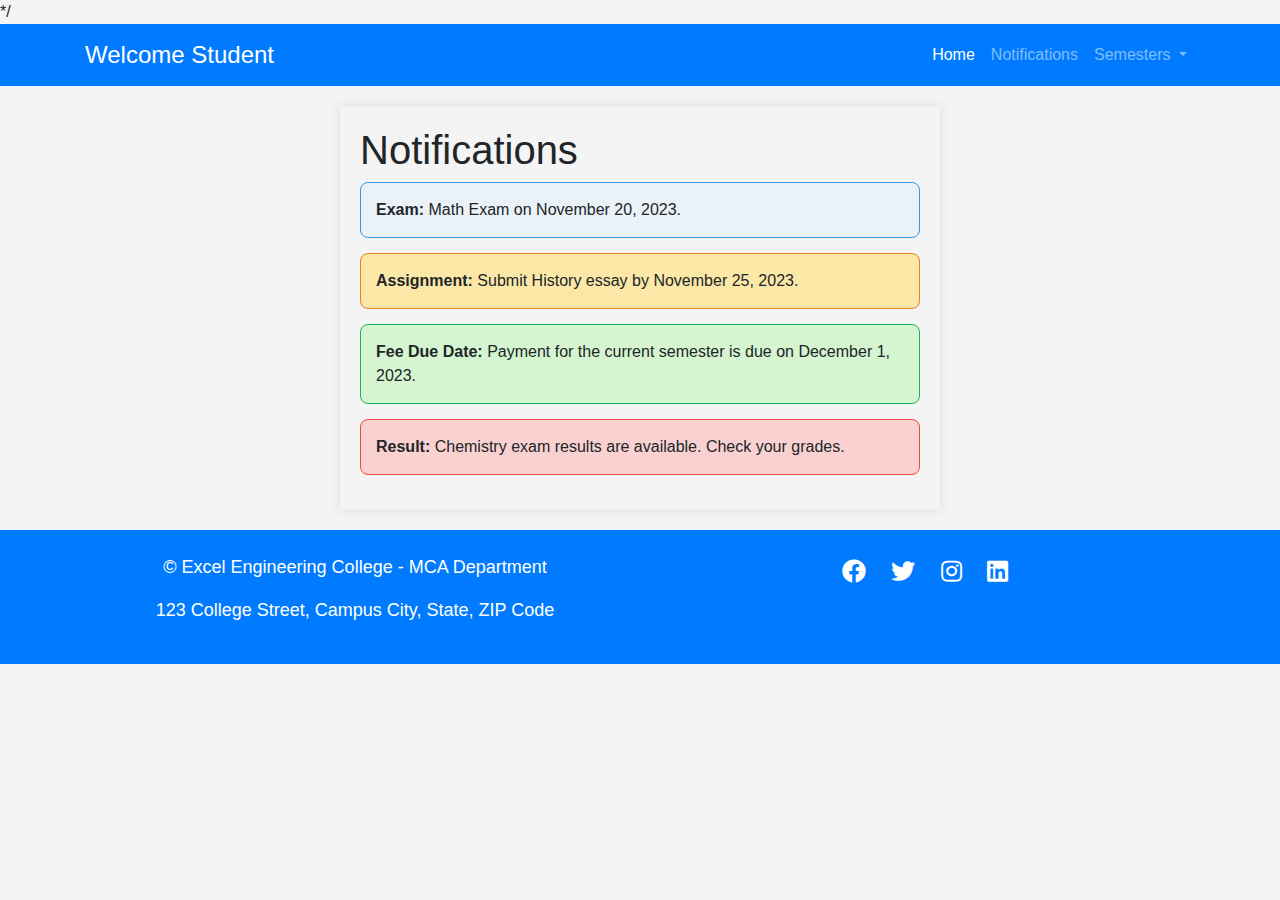
<file: Mini Project/notification.html>
<!DOCTYPE html>
<html lang="en">
<head>
    <meta charset="UTF-8">
    <meta name="viewport" content="width=device-width, initial-scale=1.0">
    <title>Notification Page</title>
    <link rel="stylesheet" href="https://maxcdn.bootstrapcdn.com/bootstrap/4.5.2/css/bootstrap.min.css">
    <!-- Add Font Awesome for download icons -->
    <link rel="stylesheet" href="https://cdnjs.cloudflare.com/ajax/libs/font-awesome/5.15.3/css/all.min.css">
    <style>/* styles.css */

        body {
            font-family: 'Arial', sans-serif;
            margin: 0;
            padding: 0;
            background-color: #f4f4f4;
        }
        
        #notifications {
            max-width: 600px;
            margin: 20px auto;
            padding: 20px;
            box-shadow: 0 0 10px rgba(0, 0, 0, 0.1);
        }
        
        .notification {
            margin-bottom: 15px;
            padding: 15px;
            border: 1px solid #ddd;
            border-radius: 8px;
            background-color: #fff;
            cursor: pointer;
            position: relative;
            overflow: hidden;
            transition: transform 0.3s ease-in-out;
        }
        
        .notification:hover {
            transform: scale(1.02);
        }
        
        .exam {
            border-color: #3498db;
            background-color: #eaf2f8;
        }
        
        .assignment {
            border-color: #e67e22;
            background-color: #fbe8a6;
        }
        
        .fee {
            border-color: #27ae60;
            background-color: #d4f5d0;
        }
        
        .result {
            border-color: #e74c3c;
            background-color: #f9d1d0;
        }
        
        /* Modal Styles */
        
        .modal {
            display: none;
            position: fixed;
            top: 0;
            left: 0;
            width: 100%;
            height: 100%;
            background-color: rgba(0, 0, 0, 0.5);
        }
        
        .modal-content {
            background-color: #fefefe;
            margin: 15% auto;
            padding: 20px;
            border: 1px solid #888;
            border-radius: 8px;
            width: 80%;
            position: relative;
        }
        
        .close {
            color: #aaa;
            float: right;
            font-size: 28px;
            font-weight: bold;
            cursor: pointer;
        }
        
        .close:hover {
            color: black;
        }
        
        /* Responsive Design */
        @media screen and (max-width: 600px) {
            #notifications {
                width: 90%;
            }
            .modal-content {
                width: 100%;
            }
        }
        

        /*stu_login.css */

        /* Navbar styles */
.navbar {
    background-color: #0073e6;
}

.navbar-brand {
    font-size: 24px;
}

/* Profile section styles */
.profile {
    background-color: #fff;
    padding: 20px;
    border: 1px solid #ddd;
    border-radius: 5px;
    box-shadow: 0 2px 5px rgba(0, 0, 0, 0.2);
}

.profile h2 {
    font-size: 24px;
    margin-bottom: 10px;
}

.profile p {
    font-size: 16px;
    margin-bottom: 5px;
}

/* Logout button styles */
#logout {
    background-color: #f44336;
    color: #fff;
    border: none;
    padding: 10px 20px;
    border-radius: 5px;
    cursor: pointer;
}

#logout:hover {
    background-color: #d32f2f;
}

/* Notifications section styles */
.notifications {
    background-color: #fff;
    padding: 20px;
    border: 1px solid #ddd;
    border-radius: 5px;
    box-shadow: 0 2px 5px rgba(0, 0, 0, 0.2);
}

.notifications h2 {
    font-size: 24px;
    margin-bottom: 10px;
}

/* Footer Styles */
footer {
    background-color: #0073e6;
    color: #fff;
    padding: 30px 0;
    font-size: 18px;
    text-align: center;
}

.social-media-icons a {
    font-size: 24px;
    margin: 0 10px;
    color: #fff;
    text-decoration: none;
    transition: color 0.3s;
}

.social-media-icons a:hover {
    color: #0056b3;
}


    </style>*/
</head>
<body>

    <!-- Navbar -->
    <nav class="navbar navbar-expand-lg navbar-dark bg-primary">
        <div class="container">
            <a class="navbar-brand" href="#">Welcome Student</a>
            <button class="navbar-toggler" type="button" data-toggle="collapse" data-target="#navbarNav" aria-controls="navbarNav" aria-expanded="false" aria-label="Toggle navigation">
                <span class="navbar-toggler-icon"></span>
            </button>
            <div class="collapse navbar-collapse" id="navbarNav">
                <ul class="navbar-nav ml-auto">
                    <li class="nav-item active">
                        <a class="nav-link" href="/stu_login.html">Home</a>
                    </li>
                    <li class="nav-item">
                        <a class="nav-link" href="/notification.html">Notifications</a>
                    </li>
                    <li class="nav-item dropdown">
                        <a class="nav-link dropdown-toggle" href="#" id="navbarDropdown" role="button" data-toggle="dropdown" aria-haspopup="true" aria-expanded="false">
                            Semesters
                        </a>
                        <div class="dropdown-menu" aria-labelledby="navbarDropdown">
                            <a class="dropdown-item" href="/semester1.html">Semester-1</a>
                            <a class="dropdown-item" href="#">Semester-2</a>
                            <a class="dropdown-item" href="#">Semester-3</a>
                            <a class="dropdown-item" href="#">Semester-4</a>
                        </div>
                    </li>
                </ul>
            </div>
        </div>
    </nav>
    
    
    <div id="notifications">
        <h1>Notifications</h1>
    
        <div class="notification exam" onclick="showDetails('Exam', 'Math Exam on November 20, 2023.')">
            <strong>Exam:</strong> Math Exam on November 20, 2023.
        </div>
    
        <div class="notification assignment" onclick="showDetails('Assignment', 'Submit History essay by November 25, 2023.')">
            <strong>Assignment:</strong> Submit History essay by November 25, 2023.
        </div>
    
        <div class="notification fee" onclick="showDetails('Fee Due Date', 'Payment for the current semester is due on December 1, 2023.')">
            <strong>Fee Due Date:</strong> Payment for the current semester is due on December 1, 2023.
        </div>
    
        <div class="notification result" onclick="showDetails('Result', 'Chemistry exam results are available. Check your grades.')">
            <strong>Result:</strong> Chemistry exam results are available. Check your grades.
        </div>
    </div>
    
    <div id="modal" class="modal">
        <div class="modal-content">
            <span class="close" onclick="closeModal()">&times;</span>
            <div id="modal-title"></div>
            <div id="modal-body"></div>
        </div>
    </div>
    
 <!-- Footer -->
 <footer class="bg-primary text-white py-4">
    <div class="container">
        <div class="row">
            <div class="col-md-6">
                <p>&copy; Excel Engineering College - MCA Department</p>
                <p>123 College Street, Campus City, State, ZIP Code</p>
            </div>
            <div class="col-md-6 text-center">
                <div class="social-media-icons">
                    <a href="#" target="_blank"><i class="fab fa-facebook"></i></a>
                    <a href="#" target="_blank"><i class="fab fa-twitter"></i></a>
                    <a href="#" target="_blank"><i class="fab fa-instagram"></i></a>
                    <a href="#" target="_blank"><i class="fab fa-linkedin"></i></a>
                </div>
            </div>
        </div>
    </div>
</footer>
    <script src="https://code.jquery.com/jquery-3.6.0.min.js"></script>
    <script src="https://cdn.jsdelivr.net/npm/bootstrap@4.5.2/dist/js/bootstrap.min.js"></script>
    
<script>
    // You can add JavaScript functions for additional interactivity here
    // notifications.js

// Function to show a confirmation when a notification is clicked
function showConfirmation(type) {
    alert(`You clicked on ${type} notification. More details and actions can be added.`);
}

// Add click event listeners to each notification
document.addEventListener('DOMContentLoaded', function () {
    const examNotification = document.querySelector('.exam');
    const assignmentNotification = document.querySelector('.assignment');
    const feeNotification = document.querySelector('.fee');
    const resultNotification = document.querySelector('.result');

    examNotification.addEventListener('click', function () {
        showConfirmation('Exam');
    });

    assignmentNotification.addEventListener('click', function () {
        showConfirmation('Assignment');
    });

    feeNotification.addEventListener('click', function () {
        showConfirmation('Fee Due Date');
    });

    resultNotification.addEventListener('click', function () {
        showConfirmation('Result');
    });
});

</script>

</body>
</html>
</file>
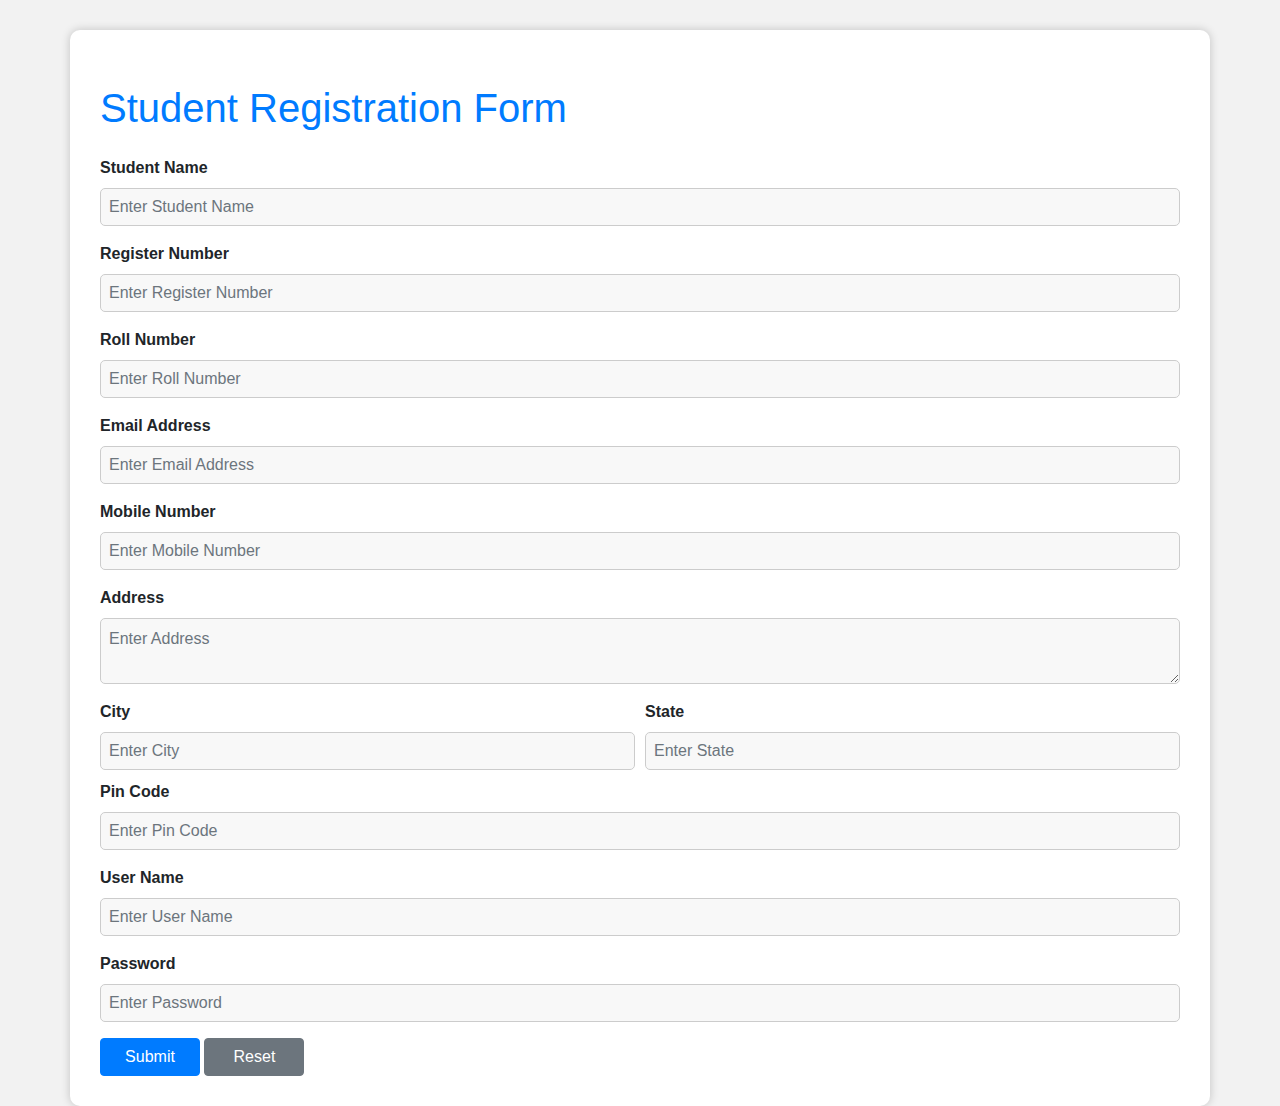
<file: Mini Project/register.html>
<!DOCTYPE html>
<html lang="en">
<head>
    <meta charset="UTF-8">
    <meta name="viewport" content="width=device-width, initial-scale=1.0">
    <title>Student Registration Form</title>
    <!-- Add Bootstrap CSS link -->
    <link rel="stylesheet" href="https://maxcdn.bootstrapcdn.com/bootstrap/4.5.2/css/bootstrap.min.css">
   
</head>
<body>
    <div class="container">
        <h1 class="my-4">Student Registration Form</h1>
        <form>
            <div class="form-group">
                <label for="studentName">Student Name</label>
                <input type="text" class="form-control" id="studentName" name="studentName" required placeholder="Enter Student Name" maxlength="100">
            </div>

            <div class="form-group">
                <label for="registerNo">Register Number</label>
                <input type="text" class="form-control" id="registerNo" name="registerNo" required placeholder="Enter Register Number" maxlength="30">
            </div>

            <div class="form-group">
                <label for="rollNo">Roll Number</label>
                <input type="text" class="form-control" id="rollNo" name="rollNo" required placeholder="Enter Roll Number" maxlength="30">
            </div>

            <div class="form-group">
                <label for="email">Email Address</label>
                <input type="email" class="form-control" id="email" name="email" required placeholder="Enter Email Address">
            </div>

            <div class="form-group">
                <label for="mobileNo">Mobile Number</label>
                <input type="tel" class="form-control" id="mobileNo" name="mobileNo" required placeholder="Enter Mobile Number" pattern="[0-9]{10}">
            </div>

            <div class="form-group">
                <label for="address">Address</label>
                <textarea class="form-control" id="address" name="address" placeholder="Enter Address"></textarea>
            </div>

            <div class="form-row">
                <div class="form-group col-md-6">
                    <label for="city">City</label>
                    <input type="text" class="form-control" id="city" name="city" required placeholder="Enter City" maxlength="50">
                </div>
                <div class="form-group col-md-6">
                    <label for="state">State</label>
                    <input type="text" class="form-control" id="state" name="state" required placeholder="Enter State" maxlength="50">
                </div>
            </div>

            <div class="form-group">
                <label for="pinCode">Pin Code</label>
                <input type="text" class="form-control" id="pinCode" name="pinCode" required placeholder="Enter Pin Code" pattern="[0-9]{6}">
            </div>

            <div class="form-group">
                <label for="userName">User Name</label>
                <input type="text" class="form-control" id="userName" name="userName" required placeholder="Enter User Name" maxlength="30">
            </div>

            <div class="form-group">
                <label for="password">Password</label>
                <input type="password" class="form-control" id="password" name="password" required placeholder="Enter Password" maxlength="30">
            </div>

            <button type="submit" class="btn btn-primary">Submit</button>
            <button type="reset" class="btn btn-secondary">Reset</button>
        </form>
    </div>

    <!-- Add Bootstrap JS and jQuery scripts at the end of the body for better performance -->
    <script src="https://code.jquery.com/jquery-3.5.1.slim.min.js"></script>
    <script src="https://cdn.jsdelivr.net/npm/@popperjs/core@2.5.3/dist/umd/popper.min.js"></script>
    <script src="https://maxcdn.bootstrapcdn.com/bootstrap/4.5.2/js/bootstrap.min.js"></script>
    <style>/* Reset some default styles for consistent rendering */
        body, h1, h2, h3, p, ul, li {
            margin: 0;
            padding: 0;
        }
        
        body {
            font-family: Arial, sans-serif;
            background-color: #f2f2f2;
        }
        
        .container {
            background-color: #fff;
            border-radius: 10px;
            box-shadow: 0px 0px 10px rgba(0, 0, 0, 0.2);
            padding: 30px;
            margin-top: 30px;
        }
        
        h1 {
            color: #007bff;
            margin-bottom: 20px;
        }
        
        .form-group input,
        .form-group textarea {
            background-color: #f8f8f8;
            border: 1px solid #ccc;
            padding: 8px;
            border-radius: 5px;
            transition: all 0.3s;
        }
        
        .form-group input:focus,
        .form-group textarea:focus {
            background-color: #fff;
            border: 2px solid #007bff;
        }
        
        .form-group label {
            font-weight: 600;
        }
        
        .form-group input[type="text"],
        .form-group input[type="email"],
        .form-group input[type="tel"],
        .form-group textarea {
            width: 100%;
        }
        
        .form-row .form-group {
            margin-bottom: 10px;
        }
        
        .btn-primary,
        .btn-secondary {
            width: 100px;
        }
        
        .btn-primary:hover {
            background-color: #0056b3;
            border-color: #0056b3;
        }
        
        .btn-secondary:hover {
            background-color: #545b61;
            border-color: #545b61;
        }
        </style>
</body>
</html>
</file>
